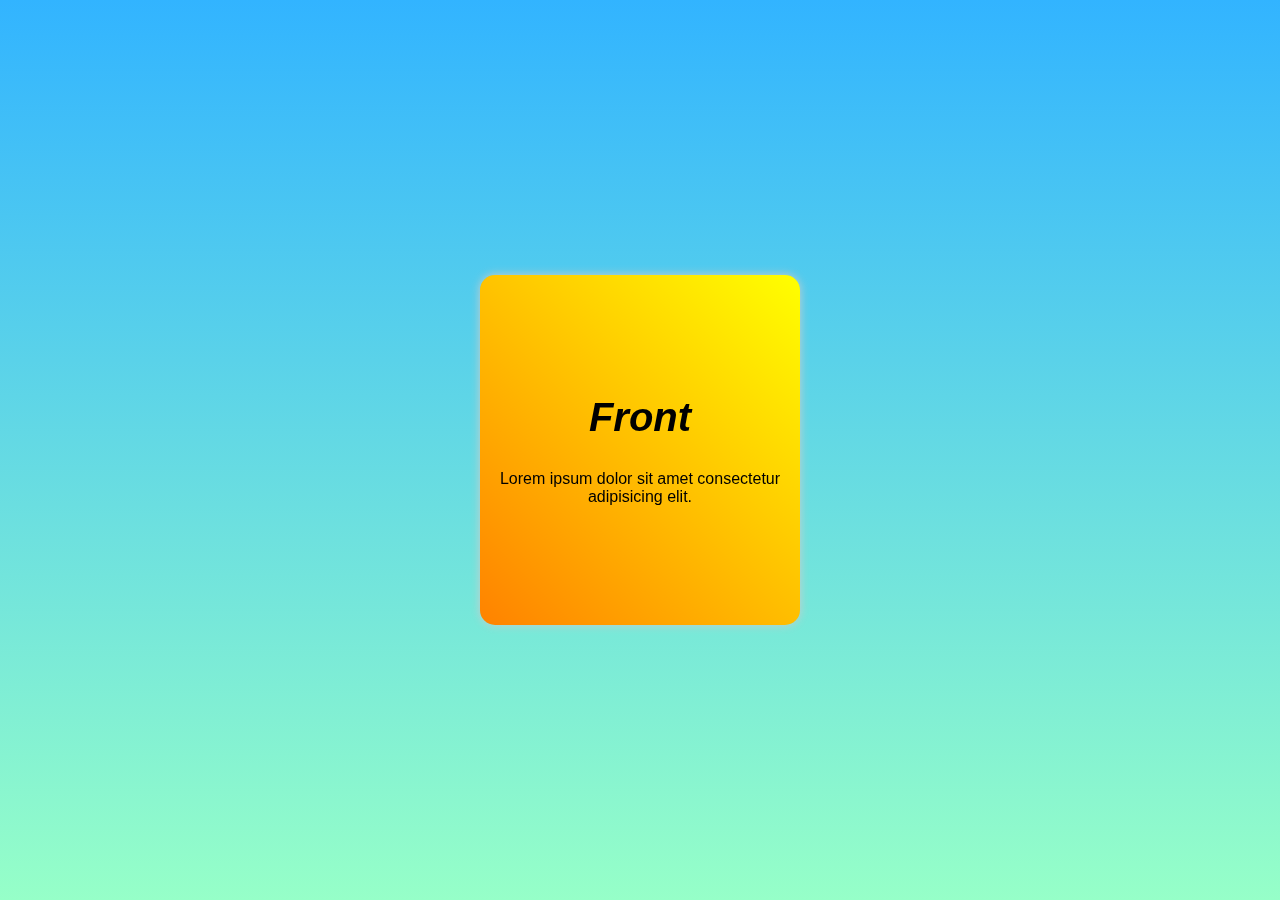
<file: Cards/3-d-flip-card/index.html>
<!DOCTYPE html>
<html lang="en">
<head>
    <meta charset="UTF-8">
    <meta name="viewport" content="width=device-width, initial-scale=1.0">
    <title>Flip card</title>
    <link rel="stylesheet" href="styles.css">
</head>
<body>
    <div class="card">
        <div class="front-face">
            <h2>Front</h2>
            <p>Lorem ipsum dolor sit amet consectetur adipisicing elit.</p>
        </div>
        <div class="back-face">
            <h2>Back</h2>
            <p>Lorem ipsum dolor sit amet consectetur adipisicing elit. Adipisci ex, veritatis quos minus mollitia neque vitae quasi beatae possimus doloremque totam assumenda. Delectus autem, quod similique earum cumque natus recusandae!</p>
            <button>Hello</button>
        </div>
    </div>
</body>
</html>
</file>
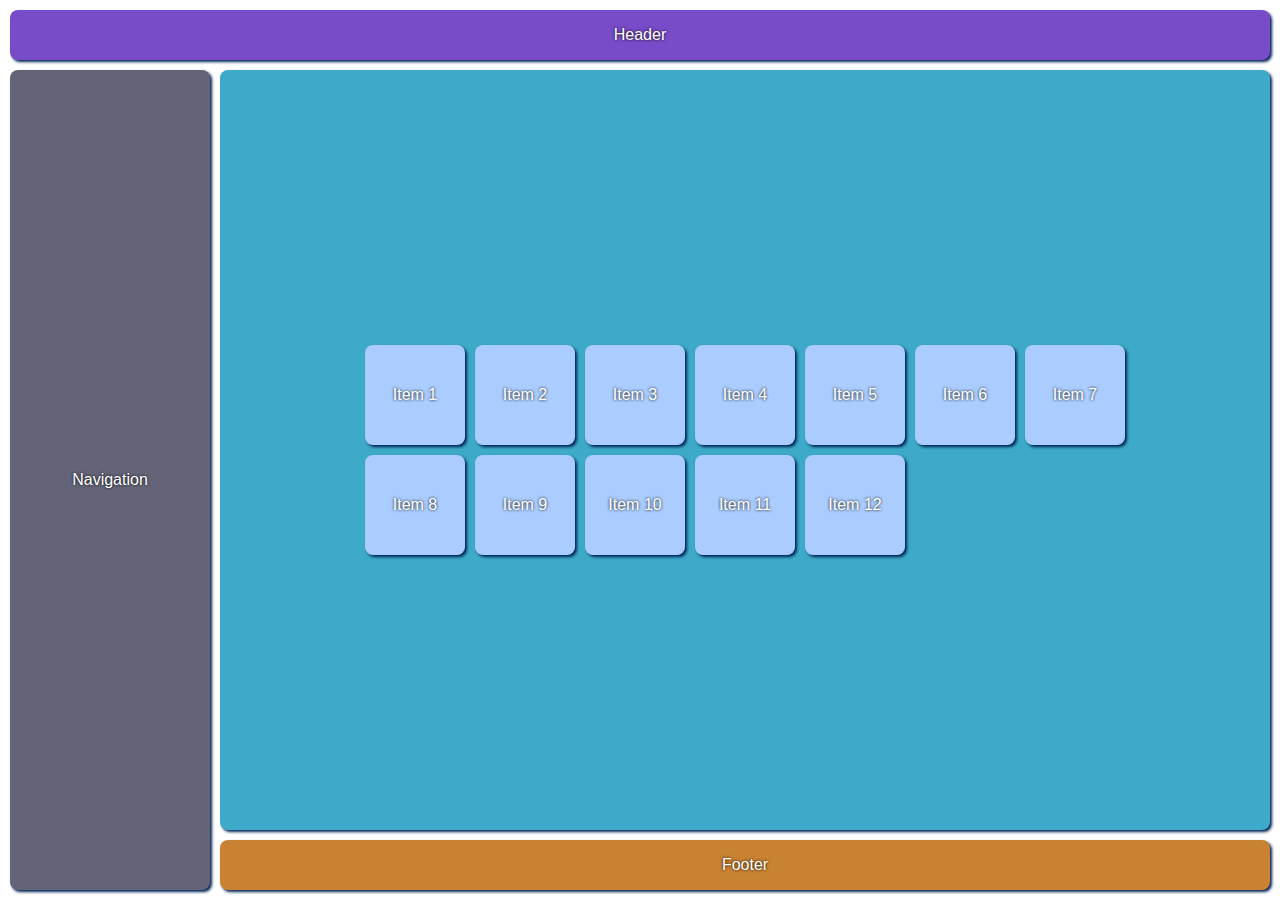
<file: Layouts/CSS-grid/index.html>
<!DOCTYPE html>
<html lang="en">
  <head>
    <meta charset="UTF-8" />
    <meta name="viewport" content="width=device-width, initial-scale=1.0" />
    <title>Working with grid</title>
    <link rel="stylesheet" href="styles.css" />
  </head>
  <body>
    <header>Header</header>
    <nav>Navigation</nav>
    <main>
      <div class="item">Item 1</div>
      <div class="item">Item 2</div>
      <div class="item">Item 3</div>
      <div class="item">Item 4</div>
      <div class="item">Item 5</div>
      <div class="item">Item 6</div>
      <div class="item">Item 7</div>
      <div class="item">Item 8</div>
      <div class="item">Item 9</div>
      <div class="item">Item 10</div>
      <div class="item">Item 11</div>
      <div class="item">Item 12</div>
    </main>
    <footer>Footer</footer>
  </body>
</html>
</file>
<file: Cards/3-d-flip-card/styles.css>
* {
    margin: 0;
    padding: 0;
    box-sizing: border-box;
}
body {
    width: 100%;
    min-height: 100vh;
    font-family: 'Franklin Gothic Medium', 'Arial Narrow', Arial, sans-serif;
    display: flex;
    justify-content: center;
    align-items: center;
    background-image: linear-gradient(to top, rgb(150, 255, 200), rgb(50, 180, 255));
    /* perspective: 1000px; */
    /* One option is to have the perspective property on the card container */
}
.card {
    width: 320px;
    height: 350px;
    border-radius: 15px;
    position: relative;
    background-color: transparent;
    box-shadow: 0 0 10px 0 #ccc;
    transform-style: preserve-3d;
    transition: transform 1s ease-in-out;
}
.front-face, .back-face{
    position: absolute;
    top: 0;
    left: 0;
    width: 100%;
    height: 100%;
    padding: 15px;
    border-radius: 15px;
    gap: 30px;
    display: flex;
    flex-direction: column;
    justify-content: center;
    align-items: center;
    text-align: center;
    backface-visibility: hidden;
    transform-style: preserve-3d;
}
.front-face{
    background-image: linear-gradient(45deg, rgb(255, 130, 0), rgb(255, 255, 0));
}
.back-face{
    color: #fff;
    gap: 10px;
    background-image: linear-gradient(45deg, rgb(140, 40, 200), rgb(240, 130, 200));
    transform: rotateY(180deg)
}
.card:hover {
    transform: perspective(500px) rotateY(-180deg);
    /* The other option is applying a perspective transform to the card itself. */
}
h2, p {
    transform: translateZ(30px);
}
h2 {
    font-size: 2.5em;
    font-weight: bolder;
    font-style: italic;
}
button {
    width: auto;
    height: auto;
    padding: 5px 10px;
    border: none;
    border-radius: 5px;
    text-transform: capitalize;
    font-size: 1.1em;
    font-style: italic;
    font-weight: bold;
    color: rgb(140, 40, 200);
    transform: translateZ(30px);
}
</file>
<file: Layouts/CSS-grid/styles.css>
* {
  width: 100%;
  height: 100%;
  margin: 0;
  padding: 0;
  font-family: "Segoe UI", Tahoma, Geneva, Verdana, sans-serif;
  box-sizing: border-box;
}
body {
  display: grid;
  grid-template-columns: minmax(200px, 15%) 1fr;
  grid-template-rows: 50px 1fr 50px;
  grid-template-areas:
    "header header"
    "nav    main"
    "nav footer";
  padding: 10px;
  gap: 10px;
}
header,
nav,
main,
footer,
.item {
  border-radius: 8px;
  display: flex;
  place-content: center;
  place-items: center;
  color: #fff;
  text-shadow: 0 0 3px #000;
  box-shadow: 2px 2px 3px 0 #025;
}
header {
  grid-area: header;
  background-color: rgb(120, 75, 200);
}
nav {
  grid-area: nav;
  background-color: rgb(100, 100, 120);
}
main {
  padding: 10%;
  gap: 10px;
  grid-area: main;
  display: grid;
  grid-template-columns: repeat(auto-fill, 100px);
  grid-template-rows: 50px repeat(auto-fill);
  background-color: rgb(60, 170, 200);
}
footer {
  grid-area: footer;
  background-color: rgb(200, 130, 50);
}
.item {
  height: 100px;
  background-color: #acf;
}
</file>
